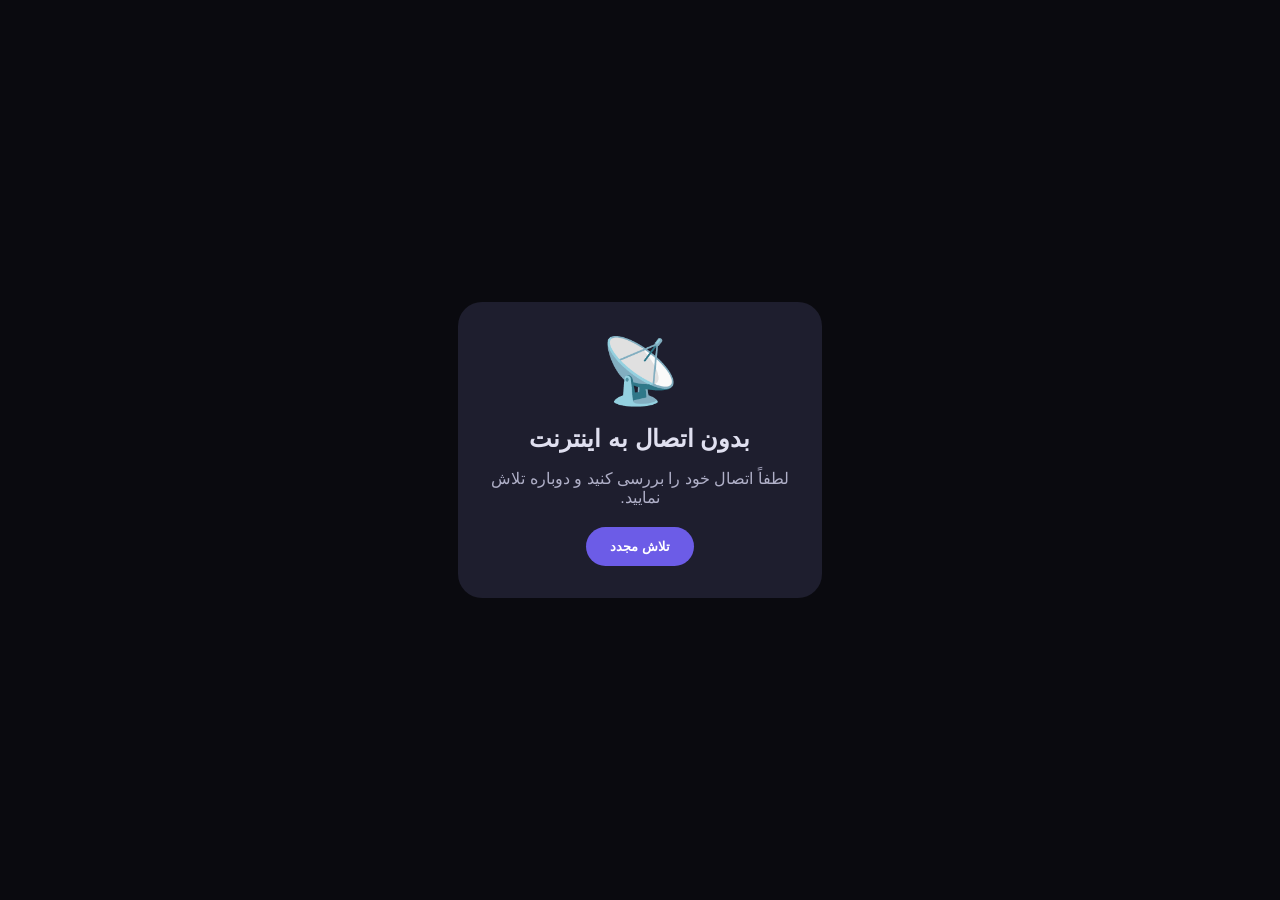
<file: offline.html>
<!DOCTYPE html>
<html lang="fa" dir="rtl">

<head>
    <meta charset="UTF-8">
    <meta name="viewport" content="width=device-width, initial-scale=1.0">
    <title>آفلاین - +lifeBOSPro</title>
    <style>
        body {
            font-family: 'Vazirmatn', sans-serif;
            background: #0a0a0f;
            color: #e0e0f0;
            display: flex;
            justify-content: center;
            align-items: center;
            height: 100vh;
            margin: 0;
            text-align: center;
        }

        .card {
            background: #1e1e2e;
            padding: 32px;
            border-radius: 24px;
            max-width: 300px;
        }

        .icon {
            font-size: 4rem;
            margin-bottom: 16px;
        }

        h1 {
            font-size: 1.5rem;
            margin-bottom: 8px;
        }

        p {
            color: #b0b0c8;
            margin-bottom: 20px;
        }

        button {
            background: #6c5ce7;
            border: none;
            padding: 12px 24px;
            border-radius: 40px;
            color: white;
            font-weight: bold;
            cursor: pointer;
        }
    </style>
</head>

<body>
    <div class="card">
        <div class="icon">📡</div>
        <h1>بدون اتصال به اینترنت</h1>
        <p>لطفاً اتصال خود را بررسی کنید و دوباره تلاش نمایید.</p>
        <button onclick="location.reload()">تلاش مجدد</button>
    </div>
</body>

</html>
</file>
